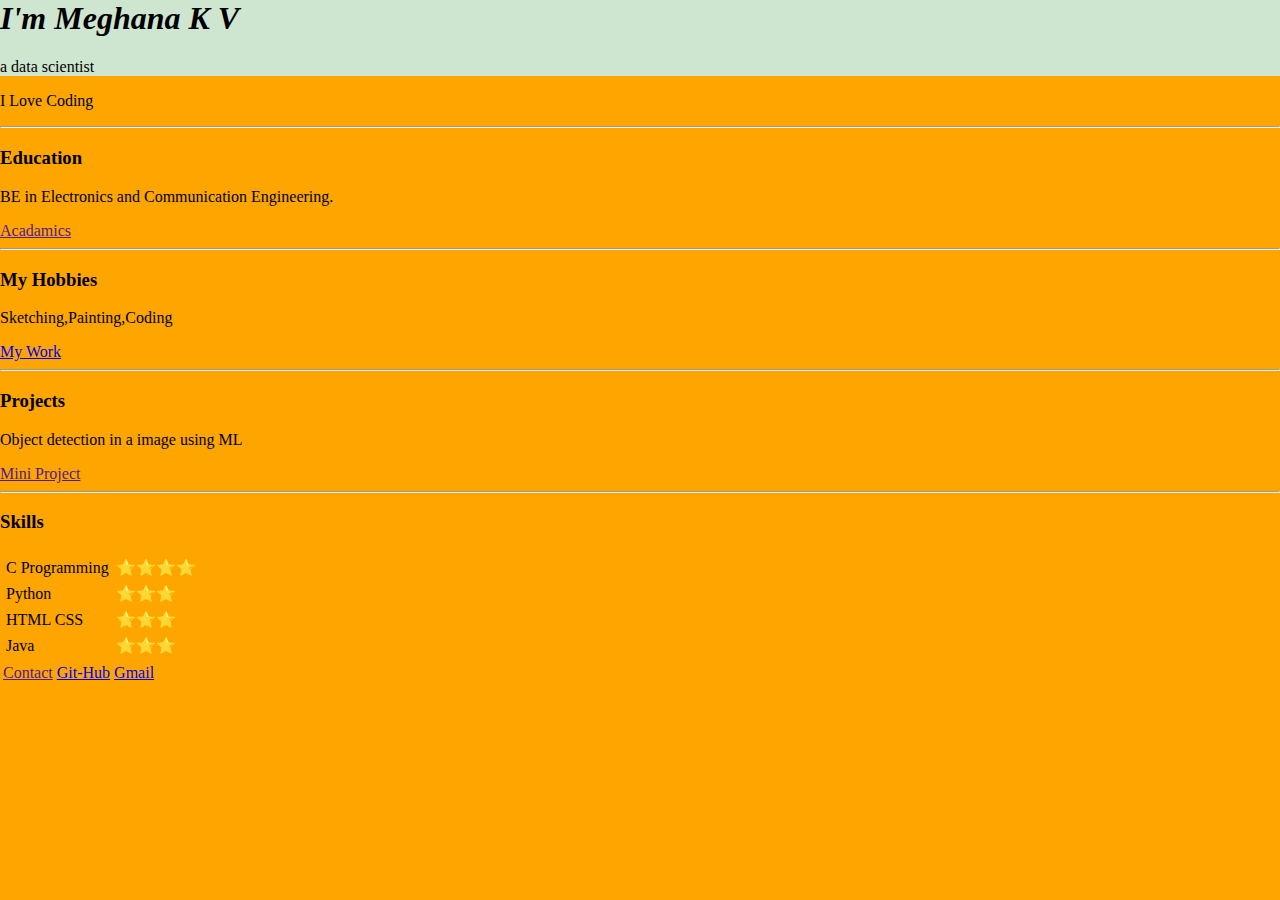
<file: CSS-Mysite/index.html>
<!DOCTYPE html>
<html>
<head>
	<meta charset="utf-8">
	<meta name="viewport" content="width=device-width, initial-scale=1">
	<title>Meghana K V</title>
	<link rel="stylesheet" type="text/css" href="Css/style.css">
	<link rel="icon" type="text/css" href="favicon.ico">
</head>
<body>
	
<div class="">	

<h1><em> I'm Meghana K V</em></h1>
<p>a data scientist</p>
</div>
<p>I Love Coding</p>

<hr>
<h3>Education</h3>
<p>BE in Electronics and Communication Engineering.</p>
<a href="">Acadamics</a>

<hr>
<h3>My Hobbies</h3>
<p>Sketching,Painting,Coding</p>
<a href="file:///C:/Users/MEGHANA/OneDrive/Desktop/art%20web/index.html">My Work</a>

<hr>

<h3>Projects</h3>
<p>Object detection in a image using ML</p>
<a href="">Mini Project</a>

<hr>

<h3>Skills</h3>
<table cellspacing="5">
	<tbody>
		<tr>
			<td>C Programming</td>
			<td>⭐⭐⭐⭐</td>
			
		</tr>
		<tr>
			<td>Python</td>
			<td>⭐⭐⭐</td>
		</tr>
		<tr>
			<td>HTML CSS</td>
			<td>⭐⭐⭐</td>
		</tr>
		<tr>
			<td>Java</td>
			<td>⭐⭐⭐</td>
		</tr>
	</tbody>
</tabel>

<table>
	<tr>
<td><a href="">Contact</a></td>
<td><a href="https://github.com/MKV-MeghanaKV">Git-Hub</a></td>
<td><a href="meghanakv7789@gmail.com">Gmail</a></td>
</tr>
</table>
</body>
</html>
</file>
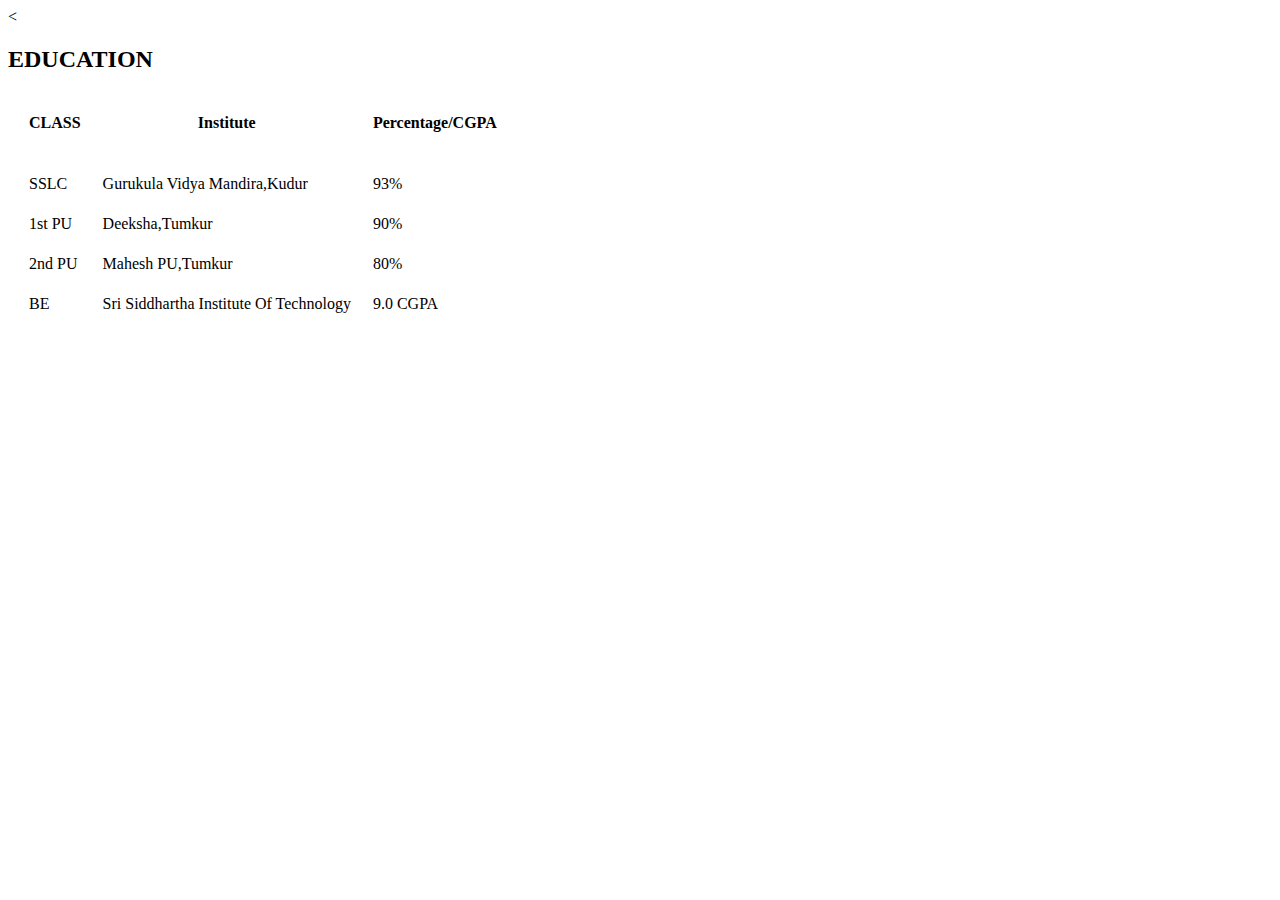
<file: CSS-Mysite/acadamics.html>
<<!DOCTYPE html>
<html>
<head>
	<meta charset="utf-8">
	<meta name="viewport" content="width=device-width, initial-scale=1">
	<title>Acadamics</title>
</head>
<body>
	<h2>EDUCATION</h2>
<table  cellspacing="20">
	<thead>
	<tr>
		<th><h4>CLASS</h4></th>
		<th><h4>Institute</h4></th>
		<th><h4>Percentage/CGPA</h4></th>
	</tr>
</thead>
<tbody>
	<tr>
		<td>SSLC</td>
		<td>Gurukula Vidya Mandira,Kudur</td>
		<td>93%</td>
	</tr>
	<tr>
		<td>1st PU</td>
		<td>Deeksha,Tumkur</td>
		<td>90%</td>
	</tr>
	<tr>
		<td>2nd PU</td>
		<td>Mahesh PU,Tumkur</td>
		<td>80%</td>
	</tr>
	<tr>
		<td>BE</td>
		<td>Sri Siddhartha Institute Of Technology</td>
		<td>9.0 CGPA</td>
	</tr>
	</tbody>
</table>

</body>
</html>
</file>
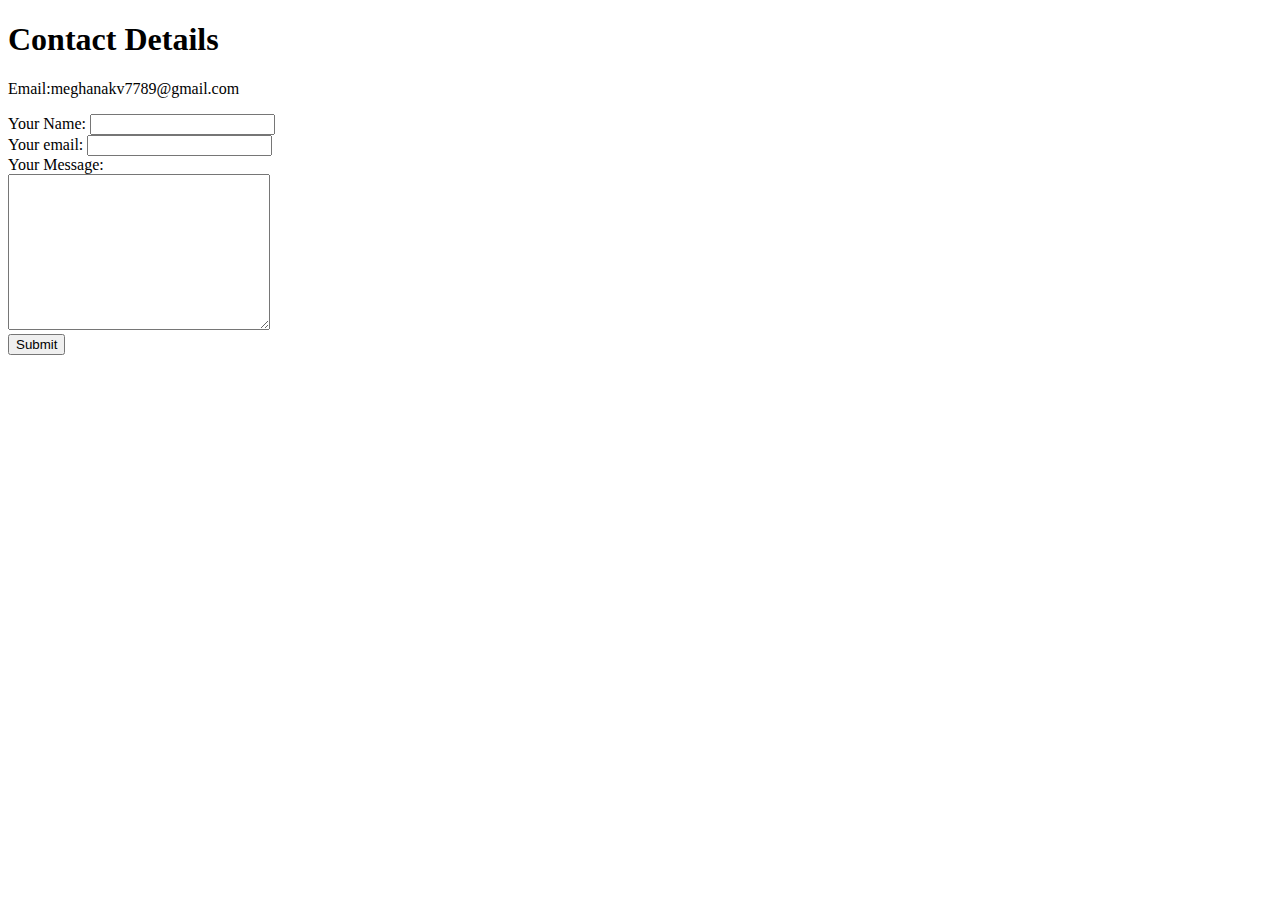
<file: CSS-Mysite/ContactDetails.html>
<!DOCTYPE html>
<html>
<head>
	<meta charset="utf-8">
	<meta name="viewport" content="width=device-width, initial-scale=1">
	<title>Contact Details</title>
</head>
<body>
	<h1>Contact Details</h1>
	<p>Email:meghanakv7789@gmail.com</p>
	<form action="mailto:info@meghanakv7789@gmail.com" method="post" spacing="10" padding="10" enctype="text/plain">
	<label>Your Name:</label>
	<input type="text" name="yourname" value=""><br>
	<label>Your email:</label>
	<input type="email" name="youremail" value=""><br>
	<label>Your Message:</label><br>
	<textarea name="yourmessage" rows="10" cols="30"></textarea><br>
	<input type="submit" name="">

	

</form>

</body>
</html>
</file>
<file: CSS-Mysite/Css/style.css>
body
{
	background-color:orange;
	margin: 0px;
}
h1{
	margin-top: 0px;
}
div
{
	background-color: #CEE5D0;
}
</file>
